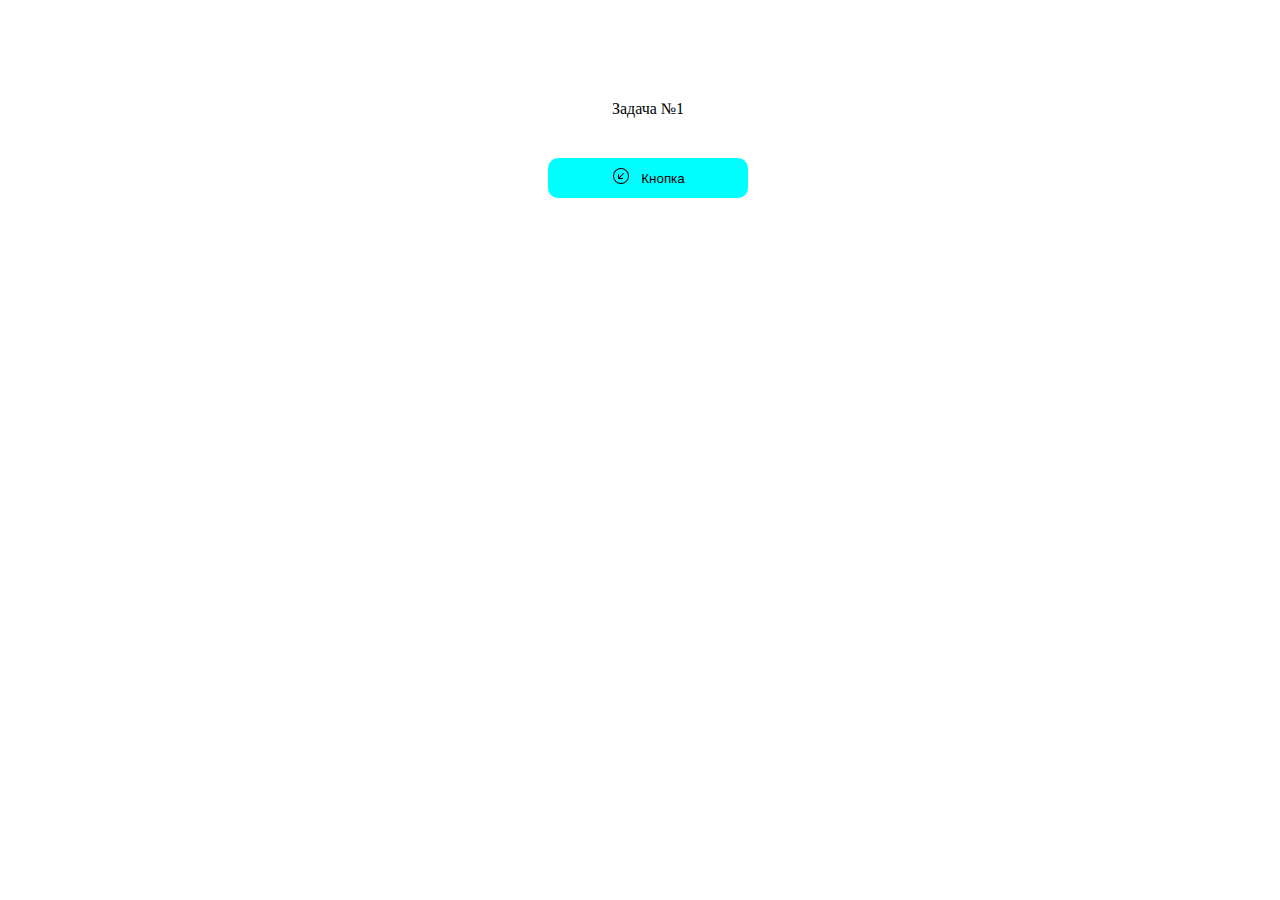
<file: task_1/index.html>
<!doctype html>
    <html lang="ru">

    <head>
        <meta charset="UTF-8">
        <meta name="viewport"
        content="width=device-width, user-scalable=no, initial-scale=1.0, maximum-scale=1.0, minimum-scale=1.0">
        <meta http-equiv="X-UA-Compatible" content="ie=edge">
        <title>Test</title>

        <link rel="stylesheet" href="style.css">
    </head>
    
    <body class="body">
        <span class="body__text">Задача №1</span>
        <button class="button" onclick="clickButton()">
          <div class="button__icon button__icon--btn-not-active">
              <svg xmlns="http://www.w3.org/2000/svg" width="16" height="16" fill="currentColor" class="bi bi-arrow-down-left-circle" viewBox="0 0 16 16">
              <path fill-rule="evenodd" d="M1 8a7 7 0 1 0 14 0A7 7 0 0 0 1 8m15 0A8 8 0 1 1 0 8a8 8 0 0 1 16 0m-5.904-2.854a.5.5 0 1 1 .707.708L6.707 9.95h2.768a.5.5 0 1 1 0 1H5.5a.5.5 0 0 1-.5-.5V6.475a.5.5 0 1 1 1 0v2.768z"/>
              </svg>
          </div>


          <div class="button__icon button__icon--btn-active">
            <svg xmlns="http://www.w3.org/2000/svg" width="16" height="16" fill="currentColor" class="bi bi-arrow-down-left-circle-fill" viewBox="0 0 16 16">
            <path d="M16 8A8 8 0 1 0 0 8a8 8 0 0 0 16 0m-5.904-2.803a.5.5 0 1 1 .707.707L6.707 10h2.768a.5.5 0 0 1 0 1H5.5a.5.5 0 0 1-.5-.5V6.525a.5.5 0 0 1 1 0v2.768z"/>
            </svg>
          </div>
          <span class="button__text">Кнопка</span>    

        </button>


        <script src="task.js"></script>
    </body>
    
    </html>
</file>
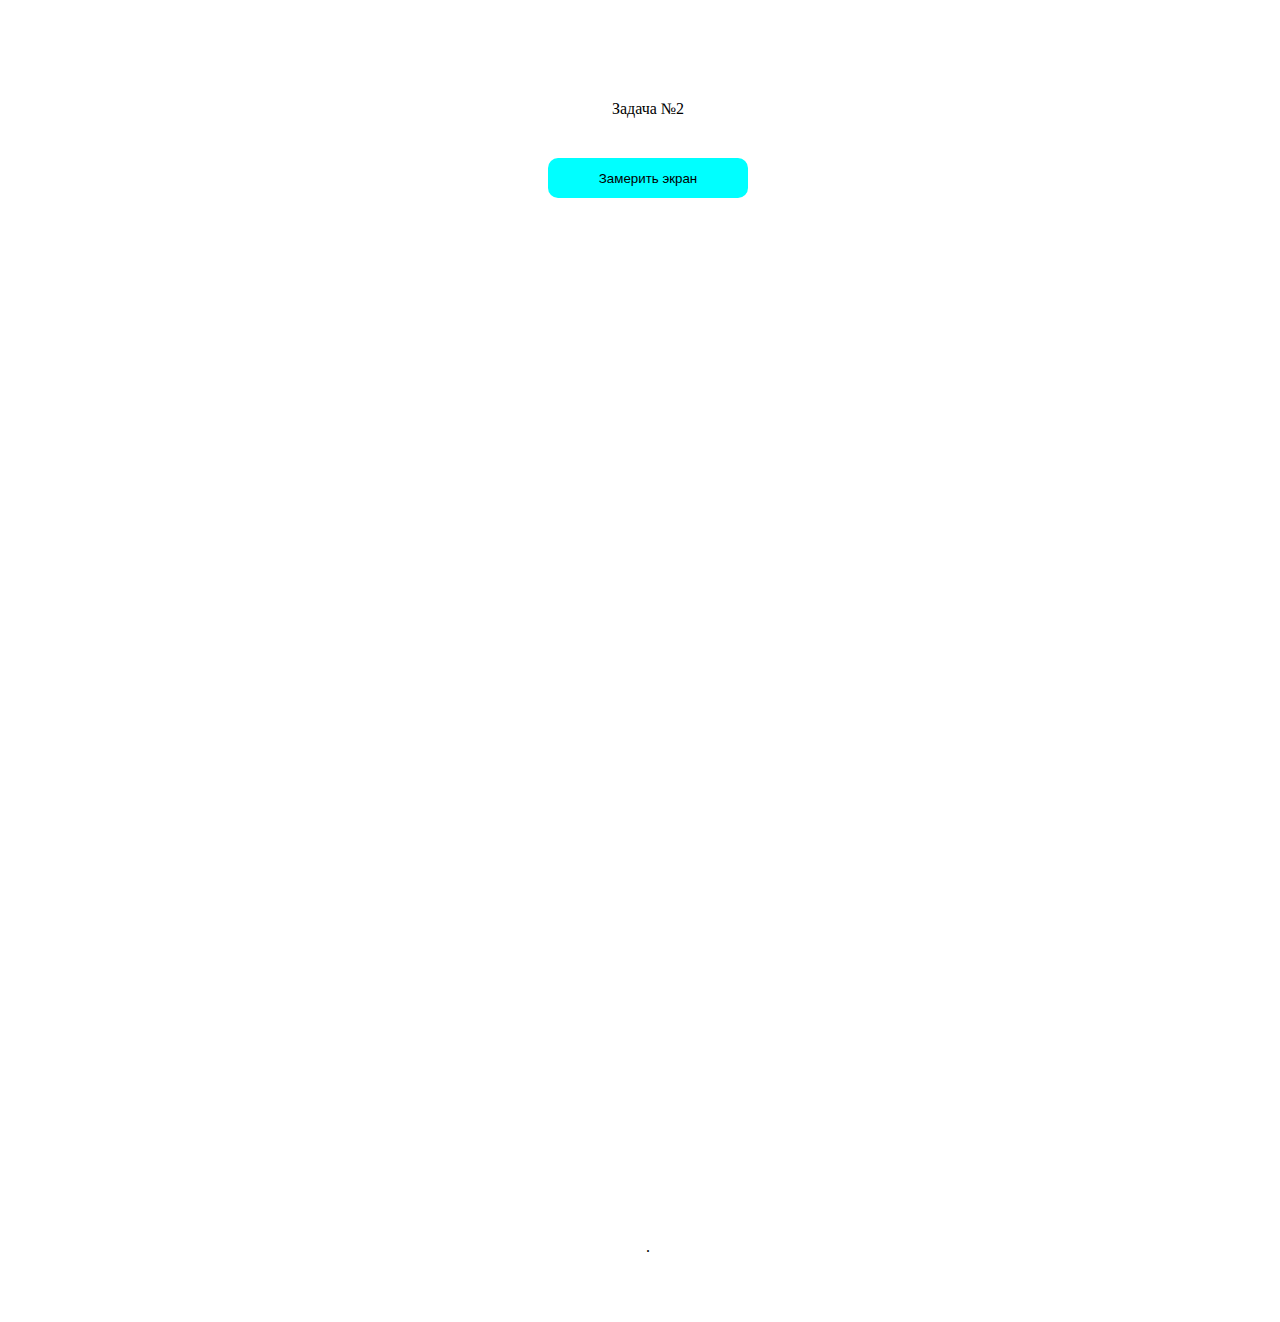
<file: task_2/index.html>
<!doctype html>
    <html lang="ru">

    <head>
        <meta charset="UTF-8">
        <meta name="viewport"
        content="width=device-width, user-scalable=no, initial-scale=1.0, maximum-scale=1.0, minimum-scale=1.0">
        <meta http-equiv="X-UA-Compatible" content="ie=edge">
        <title>Test</title>

        <link rel="stylesheet" href="style.css">
    </head>
    
    <body class="body">
        <span class="body__text">Задача №2</span>
        <button class="button" onclick="clickButton()"><span class="button__text">Замерить экран</span></button>

        <span class="buttom">.</span>
        <span class="left">.</span>

        <script src="task.js"></script>
    </body>
    
    </html>
</file>
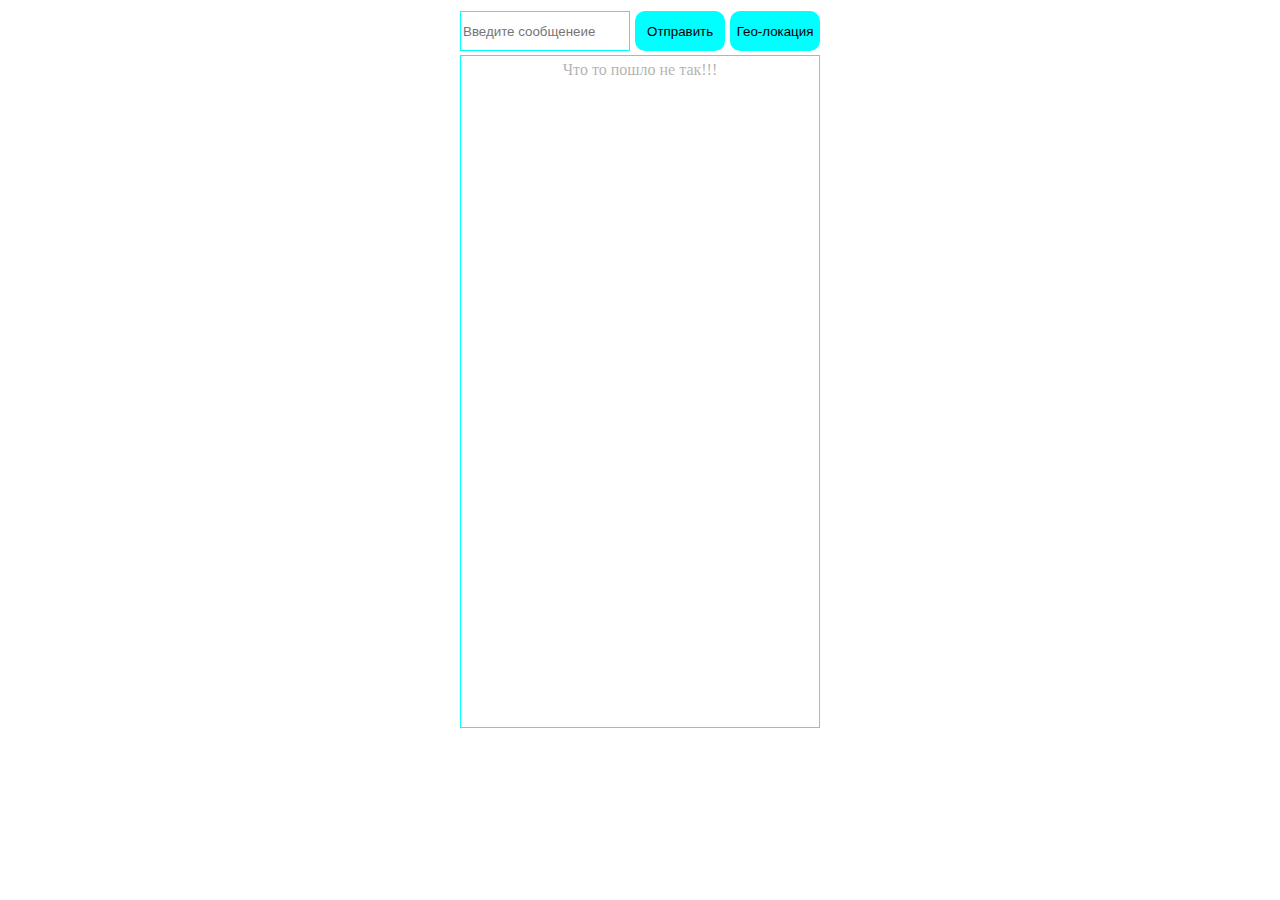
<file: task_3/index.html>
<!doctype html>
    <html lang="ru">

    <head>
        <meta charset="UTF-8">
        <meta name="viewport"
        content="width=device-width, user-scalable=no, initial-scale=1.0, maximum-scale=1.0, minimum-scale=1.0">
        <meta http-equiv="X-UA-Compatible" content="ie=edge">
        <title>Test</title>

        <link rel="stylesheet" href="style.css">
    </head>
    
    <body class="body">


        <div class="chat">
            <div class="chat__container chat__container--btn-input">
                <input type="text" class="chat__input" placeholder="Введите сообщенеие" required>
                <button class="button button--send-message" onclick="sendMesaage()">Отправить</button>
                <button class="button button--geo-location" onclick="geoLocation()">Гео-локация</button>
            </div>
   

            <div class="chat__container chat__container--body">
                
            </div>

        </div>

        
        <script src="task.js"></script>
    </body>
    
    </html>
</file>
<file: task_1/style.css>
*{
  box-sizing: border-box;
}

.body {
  margin-top: 100px;
  width: 100%;
  height: 100%;
  display: flex;
  flex-direction: column;
  justify-content: center;
  align-items: center;
  gap: 40px;
}
.button {
  display: flex;
  justify-content: center;
  align-items: center;
  width: 200px;
  height: 40px;
  gap: 10px;
  border: none;
  border-radius: 10px;
  background-color: aqua;
}
.button:hover {
  cursor: pointer;
}


.button--active {
  background-color: aqua;
}


.button__icon {
  width: 20px;
  height: 20px;
}



.button__icon--btn-active {
  display: none;
}


.button__icon--btn-not-active {
  display: block;
}
</file>
<file: task_2/style.css>
*{
  box-sizing: border-box;
}

.body {
  margin-top: 100px;
  width: 100%;
  height: 100%;
  display: flex;
  flex-direction: column;
  justify-content: center;
  align-items: center;
  gap: 40px;
}
.button {
  display: flex;
  justify-content: center;
  align-items: center;
  width: 200px;
  height: 40px;
  gap: 10px;
  border: none;
  border-radius: 10px;
  background-color: aqua;
}
.button:hover {
  cursor: pointer;
}


.buttom {
  margin-top: 1000px;
}

.left {
  margin-left: 2000px;
}
</file>
<file: task_3/style.css>
*{
  box-sizing: border-box;
}

.body {
  display: flex;
  flex-direction: column;
  justify-content: center;
  align-items: center;
}


.chat {
  width: 360px;
  height: 720px;
  display: flex;
  flex-direction: column;
}

.chat__input {
  width: 100%;
  height: 40px;
  border: 1px solid aqua;
}

.chat__container {
  width: 100%;
  display: flex;

}

.chat__container--btn-input {
    width: 100%;
    height: 50px;
    gap: 5px;
    align-items: center;
    justify-content: space-between;
}

.chat__container--body {
  width: 100%;
  height: 100%;
  border: 1px solid aqua;
  display: flex;
  flex-direction: column;
  justify-content: flex-start;
  overflow-y: auto;
}

.chat__container--message {

  margin: 10px;
	width: fit-content;
	border: 1px solid aqua;
	border-radius: 16px;
	padding: 10px;
	justify-content: center;
	align-items: center;

}


.chat__container--user {
    align-self: flex-end;
}

.chat__container--server {
    align-self: start;
}



.button {
  display: flex;
  justify-content: center;
  align-items: center;
  width: 50%;
  height: 40px;
  gap: 10px;
  border: none;
  border-radius: 10px;
  background-color: aqua;
}

.button:hover {
  cursor: pointer;
}

button:active {
	background-color: greenyellow;
}


.buttom {
  margin-top: 1000px;
}

.left {
  margin-left: 2000px;
}




.chat__text--servise-message {

	margin-top: 5px;
	align-self: center;
	opacity: 0.3;

}



.chat__text {
	text-wrap: wrap;
  white-space: pre-wrap;
}



.chat__link {
	text-decoration: none;
}
</file>
